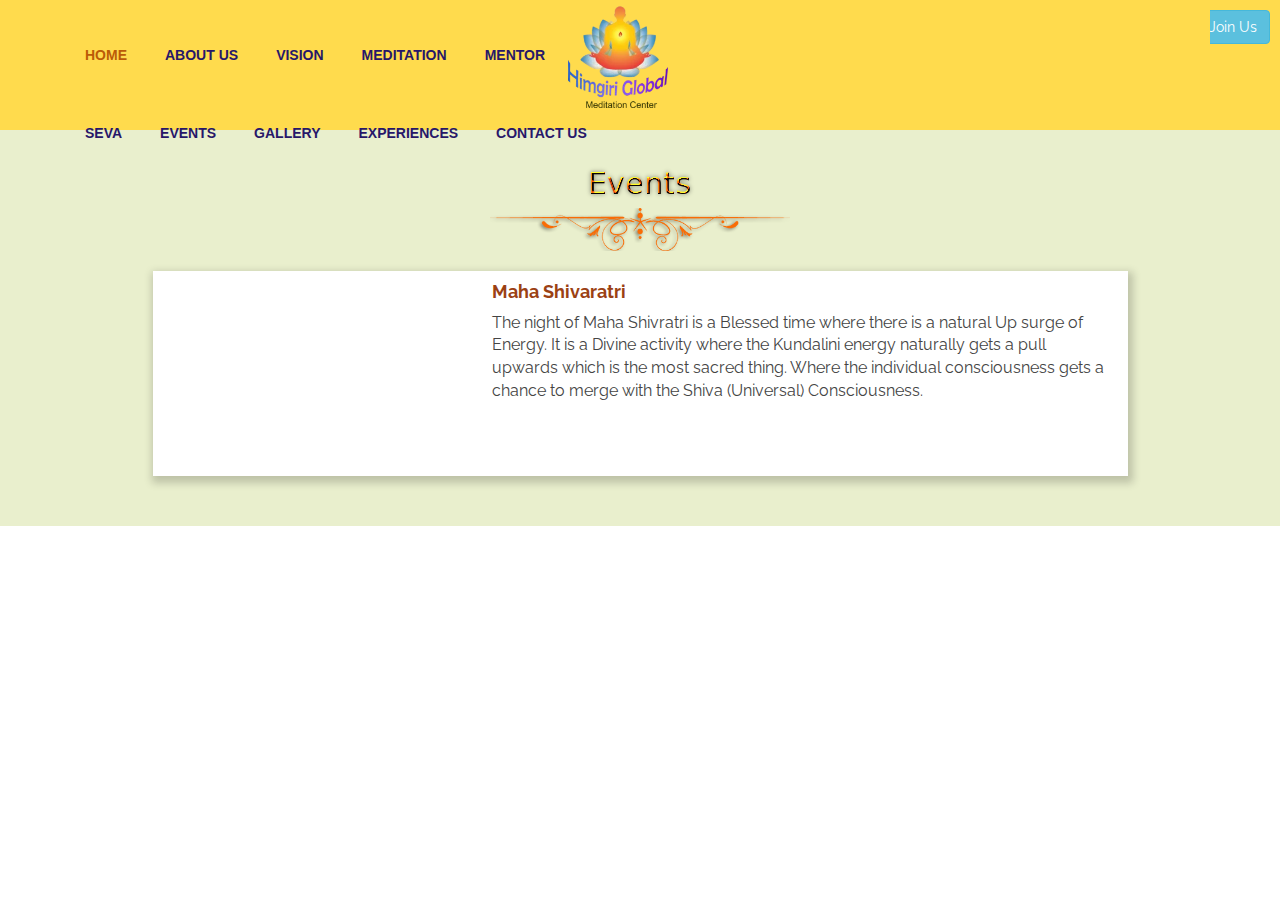
<file: Embedded_vdo.html>
<!DOCTYPE html>
<html lang="en">

<head>
    <meta charset="utf-8">
    <meta http-equiv="X-UA-Compatible" content="IE=edge">
    <meta name="viewport" content="width=device-width, initial-scale=1">
    <meta name="keywords" content="">
    <meta name="description" content="">
    <meta name="author" content="">
    <title> Video Himgiri Global Meditation Center</title>
    <!-- Bootstrap Core CSS -->
    <link rel="stylesheet" href="css/bootstrap.min.css" type="text/css">
    <!-- Custom Fonts -->
    <link rel="preconnect" href="https://fonts.gstatic.com">
    <link href="https://fonts.googleapis.com/css2?family=Raleway:wght@400;700&display=swap" rel="stylesheet">
    <link href='http://fonts.googleapis.com/css?family=Open+Sans:300italic,400italic,600italic,700italic,800italic,40
    rel=' stylesheet' type='text/css'>
    <link href='http://fonts.googleapis.com/css?family=Merriweather:400,300,300italic,400italic,700,700italic,900,900
    rel=' stylesheet' type='text/css'>
    <link href='https://fonts.googleapis.com/css?family=Montserrat:400,700' rel='stylesheet' type='text/css'>
    <link rel="stylesheet" href="css/font-awesome.min.css" type="text/css">
    <!-- Plugin CSS -->
    <link rel="stylesheet" href="css/animate.css" type="text/css">
    <link rel="stylesheet" href="css/flexslider.css">
    <!-- Custom CSS -->
    <link rel="stylesheet" href="css/custom_styles.css" type="text/css">
    <!-- HTML5 Shim and Respond.js IE8 support of HTML5 elements and media queries -->
    <!-- WARNING: Respond.js doesn't work if you view the page via file:// -->
    <!--[if lt IE 9]>
    <script src="https://oss.maxcdn.com/libs/html5shiv/3.7.0/html5shiv.js"></script>
    <script src="https://oss.maxcdn.com/libs/respond.js/1.4.2/respond.min.js"></script>
<![endif]-->

</head>

<body>

    <body id="page-top">
        <header id="header" class="header headerContainer">
            <div class="container">
                <!-- Trigger the modal with a button -->
                <button type="button" class="btn btn-info joinUsBtn" data-toggle="modal" data-target="#joinUsform" style="display: inline-block;">Join
                    Us</button>
                <!-- Modal -->
                <div class="modal fade" id="joinUsform" role="dialog">
                    <div class="modal-dialog">
                        <!-- Modal content-->
                        <div class="modal-content">
                            <div class="modal-header">
                                <button type="button" class="close" data-dismiss="modal">&times;</button>
                                <h4 class="modal-title">Welcome</h4>
                            </div>
                            <div class="modal-body">
                                <p>Some text related to Himgiri Global Meditation Center.</p>
                                <br />
                                <div class="form-group">
                                    <label for="name">Name</label>
                                    <input type="text" class="form-control" id="name" placeholder="Name">
                                </div>
                                <div class="form-group">
                                    <label for="homeTown">Home Town</label>
                                    <input type="text" class="form-control" id="homeTown" placeholder="Home Town">
                                </div>
                                <div class="form-group">
                                    <label for="phn">Whatsapp Number</label>
                                    <input type="number" class="form-control" id="phn" placeholder="Whatsapp Number">
                                </div>
                                <button type="submit" id="join_submit" class="btn submitBtn btn-lg"
                                    data-dismiss="modal">Submit</button>
                            </div>
                        </div>
                    </div>
                </div>
                <script src="https://smtpjs.com/v3/smtp.js"></script>
        <header id="header" class="header headerContainer">
            <script src="https://smtpjs.com/v3/smtp.js"></script>

            <!--//logo-->

            <nav id="main-nav" class="main-nav " role="navigation">
                <!-- Brand and toggle get grouped for better mobile display -->
                <div class="navbar-header">
                    <a class="logoMob pull-left" href="#">
                        <img src="images\HimgiriLogoSmall.webp" alt="">
                    </a>
                    <button type="button" class="navbar-toggle collapsed" data-toggle="collapse"
                        data-target="#navbar-collapse">
                        <span class="sr-only">Toggle navigation</span>
                        <span class="icon-bar"></span>
                        <span class="icon-bar"></span>
                        <span class="icon-bar"></span>
                    </button>
                    <span class="collapseMenuText">MENU</span>
                    <a class="" href="#page-top"></a>
                </div>

                <div class="collapse navbar-collapse NavBarPosition" id="navbar-collapse">
                    <ul class="nav navbar-nav">
                        <li class="active nav-item" id="homeNav">
                            <a class="page-scroll" href="#home">Home</a>
                        </li>
                        <li class="nav-item" id="aboutNav">
                            <a class="page-scroll" href="#about">About Us</a>
                        </li>
                        <li class="nav-item" id="visionNav">
                            <a class="page-scroll" href="#vision">Vision</a>
                        </li>
                        <li class="nav-item" id="meditationNav">
                            <a class="page-scroll" href="#meditation">Meditation</a>
                        </li>
                        <li class="nav-item" id="mentorNav">
                            <a class="page-scroll" href="#ourmentor">Mentor</a>
                        </li>
                    </ul>

                    <div class="forMobile forDesktop">
                        <a class="logo pull-left notForMob" href="#">
                            <img class="logo" src="images\HimgiriLogoSmall.webp" alt="">
                        </a>
                    </div>

                    <ul class="nav navbar-nav">
                        <li class="nav-item" id="sevaNav">
                            <a class="page-scroll" href="#seva">Seva</a>
                        </li>

                        <li class="nav-item" id="eventsNav">
                            <a class="page-scroll" href="#events">Events</a>
                        </li>
                        <li class="nav-item" id="galleryNav">
                            <a class="page-scroll" href="#gallery">Gallery</a>
                        </li>
                        <li class="nav-item" id="experiencesNav">
                            <a class="page-scroll" href="#experiences">Experiences</a>
                        </li>
                        <li class="nav-item" id="contactusNav">
                            <a class="page-scroll" href="#contactus">Contact Us</a>
                        </li>
                    </ul>
                </div>
                <!-- /.navbar-collapse -->
            </nav>
            </div>

            <!-- /.container-fluid -->

        </header>
        <section class="bg-primary bgYellow" id="events">
            <div class="container">
                <div class="row">
                    <div class="col-lg-12 text-center">
                        <img src=images/eventsB1.png class="imgMobile"><br>
                        <img class="text-center sectionHeadBorder" src="images/sectionNameBorder.png" alt="">
                        <div id="eventText">
                        </div>
                    </div>
                    <div class="eventsRow col-lg-10 col-lg-offset-1 zeroPadding">
                        <div class="col-lg-4 col-md-4 col-sm-6 zeroPadding imageLeft" style="padding-right: 20px;">
                            <iframe width="320" height="200"
                                src="https://drive.google.com/file/d/1-BT592KgKGRWXG--nbYCR316m9N2tytR/preview"
                                frameborder="0" allowfullscreen></iframe>
                            </iframe>
                        </div>
                        <div class="col-lg-8 col-md-8 col-sm-6 text-left">
                            <h5>Maha Shivaratri</h5>
                            <p>
                                The night of Maha Shivratri is a Blessed time where there is a natural Up surge of
                                Energy.
                                It is a Divine activity where the Kundalini energy naturally gets a pull upwards which
                                is the most sacred
                                thing. Where the individual consciousness gets a chance to merge with the Shiva
                                (Universal) Consciousness.
                            </p>
                        </div>
                    </div>
                </div>
            </div>
        </section>
    </body>

</html>
</file>
<file: css/custom_styles.css>
/*!
 * Start Bootstrap - Creative Bootstrap Theme (http://startbootstrap.com)
 * Code licensed under the Apache License v2.0.
 * For details, see http://www.apache.org/licenses/LICENSE-2.0.
 */
@media (prefers-color-scheme: dark),(prefers-color-scheme: light) {


html, body {
  width: 100%;
  height: 100%;
  webkit-tap-highlight-color: #222;
  /* font-family: "Roboto", sans-serif; */
  font-family: 'Raleway', sans-serif;
}

p {
  color: #444;
  font-size: 16px;
}

hr {
  max-width: 90px;
  border-color: #f96c05;
  border-width: 3px;
}

hr.light {
  border-color: #fff;
}

a {
  color: #f05f40;
  -webkit-transition: all .35s;
  -moz-transition: all .35s;
  transition: all .35s;
}

a:hover, a:focus {
  color: #eb3812;
}

h1, h2, h3, h4, h5, h6 {
  /* font-family: 'Montserrat', sans-serif; */
  /* font-family: 'PT Sans', sans-serif; */
  font-family: 'Raleway', sans-serif;
  font-weight: bold;
  line-height: normal;
}

h4 {
  font-size: 2rem;
  color: #ab302f;
}

h5 {
  color: #9b4113;
  font-size: 1.8rem;
}

textarea {
  resize: none;
}

.bg-primary {
  /* background-color: #efeeed; */
  color: #444444;
}

.bg-dark {
  color: #fff;
  background-color: #222;
}

.btn.active.focus, .btn.active:focus, .btn.focus, .btn:active.focus, .btn:active:focus, .btn:focus {
  outline: none!important;
}

label {
  color: #716f6e;
}

.bgGreen {
  background-color: #d6f0f1;
}

.bgYellow {
  background-color: #e9efcd;
}

.bgPink {
  background-color: #f3e3ea;
}

.bgBlue {
  background-color: #e5f5f5;
}

.bglightBrown {
  background-color: #ebe9dc;
}

.imgBorder {
  border: 2px solid #362282;
}

/* ======================= Loader ================ */

#loading {
  position: fixed;
  display: flex;
  justify-content: center;
  align-items: center;
  width: 100%;
  height: 100%;
  top: 0;
  left: 0;
  opacity: 1;
  background-color: #eaebd9;
  z-index: 999;
  color: orange;
  font-size: 5rem;
}

#loading-image {
  z-index: 100;
}

/*===========Logo============*/

.logo {
  width: 100px;
  margin: -13px 0px 0px 0px;
}

.logoMob {
  display: none;
}

.collapseMenuText {
  display: none;
}

.headerContainer {
  height: 130px;
}

.forDesktop {
  display: inline;
}

a.logo {
  text-decoration: none!important;
}

/* ======= Header - Navigation  ======= */

.header {
  /* z-index: 888;
  -webkit-box-shadow: 0 0 4px rgba(0, 0, 0, 0.5);
  -moz-box-shadow: 0 0 4px rgba(0, 0, 0, 0.5);
  box-shadow: 0 0 4px rgba(0, 0, 0, 0.5); */
  background-color: #ffdb4d;
}

.header.navbar-fixed-top {
  border: none;
}

.header .main-nav .nav .nav-item {
  margin-right: 8px!important;
}

.header.navbar-fixed-top .main-nav .navbar-collapse {
  padding-left: 15px;
  padding-right: 15px;
}

.navbar-collapse {
  padding-left: 0px!important;
}

.header h1.logo {
  margin-top: 0;
  margin-bottom: 0;
  text-transform: uppercase;
  font-weight: bold;
  font-size: 28px;
  max-height: 50px;
}

.header h1.logo a {
  -webkit-transition: none;
  -moz-transition: none;
  -ms-transition: none;
  -o-transition: none;
}

.header h1.logo a:hover {
  color: #eea303;
}

.header h1.logo .logo-title {
  vertical-align: middle;
  line-height: 1.6;
}

.modal-backdrop {
  display: none;
}

.modal-content .form-group, .experienceForm .form-group {
  text-align: left;
}

.joinUsBtn {
  position: absolute;
  top: 1rem;
  right: 1rem;
}

.submitBtn {
  color: #fff;
  background-color: #ab302f;
  border: none!important;
}

.navBarPosition {
  border: solid;
  margin: 0rem 9rem!important;
  clear: both;
}

header .main-nav {
  padding-top: 30px;
}

.header .main-nav .navbar-toggle {
  margin-right: 0;
  background: #eea303;
  color: #fff !important;
  -webkit-border-radius: 4px;
  -moz-border-radius: 4px;
  -ms-border-radius: 4px;
  -o-border-radius: 4px;
  border-radius: 4px;
  -moz-background-clip: padding;
  -webkit-background-clip: padding-box;
  background-clip: padding-box;
}

.header .main-nav .navbar-toggle:focus {
  outline: none;
}

.header .main-nav .navbar-toggle:hover {
  background: #eea303;
}

.header .main-nav .navbar-toggle .icon-bar {
  background-color: #fff;
}

.header .main-nav .nav .nav-item {
  font-weight: normal;
  text-transform: uppercase;
  font-size: 14px;
  margin-right: 10px;
}

.header .main-nav .nav .nav-item.active a {
  color: #bb5b07;
  background: none;
  font-weight: bold;
}

.header .main-nav .nav .nav-item a {
  /* color: #666; */
  color: #271769;
  -webkit-transition: none;
  -moz-transition: none;
  -ms-transition: none;
  -o-transition: none;
}

.header .main-nav .nav .nav-item a:hover {
  color: #eea303;
  background: none;
}

.header .main-nav .nav .nav-item a:focus {
  outline: none;
  background: none;
}

.header .main-nav .nav .nav-item a:active {
  outline: none;
  background: none;
}

.header .main-nav .nav .nav-item.active {
  color: #eea303;
}

.header .main-nav .nav .nav-item.last {
  margin-right: 0;
}

.header .main-nav .nav .open>a {
  background: none;
}

header {
  position: relative;
  width: 100%;
  min-height: auto;
  text-align: center;
  color: #fff;
  z-index: 888;
  background-color: #ffffff;
}

.navbar-collapse {
  margin: 0!important;
}

.main-nav {
  color: #666;
  font-family: 'Open Sans', 'Helvetica Neue', Arial, sans-serif;
  background-color: transparent;
  -webkit-transition: all .35s;
  -moz-transition: all .35s;
  transition: all .35s;
}

.main-nav .nav>li>a, .main-nav .nav>li>a:focus {
  text-transform: uppercase;
  font-weight: 700;
  color: #666;
  text-align: left;
}

.main-nav .nav>li>a:hover, .main-nav .nav>li>a:focus:hover {
  color: #f5900d;
  background-color: transparent;
}

.main-nav .nav>li.active>a:hover, .main-nav .nav>li.active>a:focus:hover {
  background-color: transparent;
}

.main-nav .navbar-toggle {
  margin-right: 0;
  background: #e77817;
  color: #fff !important;
  -webkit-border-radius: 4px;
  -moz-border-radius: 4px;
  -ms-border-radius: 4px;
  -o-border-radius: 4px;
  border-radius: 4px;
  -moz-background-clip: padding;
  -webkit-background-clip: padding-box;
  background-clip: padding-box;
}

.main-nav .navbar-toggle:focus {
  outline: none;
}

.main-nav .navbar-toggle:hover {
  background: #eea303;
}

.main-nav .navbar-toggle .icon-bar {
  background-color: #fff;
}

.marqueeWrap {
  background-color: #ffdb4d;
}

marquee {
  padding: 12px 0px 3px 0px;
  background-color: #ffdb4d;
}

.scrollingTxt {
  font-family: 'Lato', arial, sans-serif;
  font-size: 2rem;
  font-weight: bold;
  padding-top: 26px;
  background: -webkit-linear-gradient(#fbac55, #ef6509, #9b0402);
  -webkit-background-clip: text;
  -webkit-text-fill-color: transparent;
}

/*=============== About Section =================*/

.sectionHeadBorder {
  max-width: 30rem;
  margin-bottom: 20px;
}

.text-primary {
  color: #716f6e;
}

.item-inner {
  background: #fff;
  height: 325px;
  box-shadow: 0 0 9px 0 rgb(0 0 0 / 40%);
}

.iconWrapper {
  height: 11.7rem;
}

.item-icon {
  height: 9rem;
  border-radius: 50%;
  border: 3px solid #362282;
}

.item-icon:hover {
  height: 11rem;
  animation-delay: 0.1s;
}

.sub-title {
  font-weight: bold;
  font-size: 18px;
  margin: 9px 0px 15px 0px;
  color: #362282;
}

.desc {
  color: #716f6e;
  padding: 10px;
}

section {
  padding: 20px 0;
}
}

@media(min-width:768px) {
  .main-nav {
    background-color: transparent;
  }
  .main-nav .nav>li>a, .main-nav .nav>li>a:focus {
    color: #666;
    text-align: left;
  }
  .main-nav .nav>li>a:hover, .main-nav .nav>li>a:focus:hover {
    color: #f5900d;
    background-color: transparent;
  }
  .main-nav.affix {
    color: #666;
    background-color: transparent;
  }
  .main-nav.affix .nav>li>a, .main-nav.affix .nav>li>a:focus {
    color: #666;
  }
  .main-nav.affix .nav>li>a:hover, .main-nav.affix .nav>li>a:focus:hover {
    color: #f05f40;
    background-color: transparent;
  }
}

/* ======= Homepage Headline Background & Slideshow ======= */

.bg-slider-wrapper {
  content: "";
  position: absolute;
  width: 100%;
  top: 0;
  left: 0;
  height: 350px;
  background: #ffdb4d;
}

.flex-direction-nav .flex-prev {
  left: 50px;
}

.bg-slider-wrapper .flexslider {
  margin: 0;
  -webkit-box-shadow: none;
  -moz-box-shadow: none;
  box-shadow: none;
  border: none;
  -webkit-border-radius: 0;
  -moz-border-radius: 0;
  -ms-border-radius: 0;
  -o-border-radius: 0;
  border-radius: 0;
  -moz-background-clip: padding;
  -webkit-background-clip: padding-box;
  background-clip: padding-box;
}

.bg-slider-wrapper .flexslider .slide {
  display: block;
  height: 350px;
}

.bg-slider-wrapper .flexslider .flex-control-nav {
  z-index: 20;
  bottom: 45px;
  /* position: relative; */
}

.bg-slider-wrapper .flexslider .flex-control-nav li a {
  background: rgba(255, 255, 255, 0.3);
}

.bg-slider-wrapper .flexslider .flex-control-nav li a.flex-active {
  background: rgba(255, 255, 255, 0.8);
}

.flex-control-nav {
  display: none;
}

.promo {
  position: relative;
  min-height: 350px;
}

.bg-slider-wrapper .flexslider .slide.slide-1 {
  background: #fff url('../images/banner-1.webp') no-repeat 50% top;
  -webkit-background-size: cover;
  -moz-background-size: cover;
  -o-background-size: cover;
  background-size: cover;
}

.bg-slider-wrapper .flexslider .slide.slide-2 {
  background: #fff url('../images/banner-2.webp') no-repeat 50% top;
  -webkit-background-size: cover;
  -moz-background-size: cover;
  -o-background-size: cover;
  background-size: cover;
}

.bg-slider-wrapper .flexslider .slide.slide-3 {
  background: #fff url('../images/banner-3.webp') no-repeat 50% top;
  -webkit-background-size: cover;
  -moz-background-size: cover;
  -o-background-size: cover;
  background-size: cover;
}

.flexslider:hover .flex-next:hover, .flexslider:hover .flex-prev:hover {
  color: #ebe6d250;
}

.sliderText-1, .sliderText-2, .sliderText-3 {
  display: none;
}

.flex-active-slide .sliderText-1 {
  animation-delay: 2s;
  font-size: 57px;
  margin-left: 0rem;
  font-weight: bold;
  color: #930046;
  text-shadow: 0px 5px 5px #fff;
  display: block;
}

.flex-active-slide .sliderText-2 {
  animation-delay: 3s;
  font-size: 57px;
  font-weight: bold;
  color: #f4f2f3;
  text-shadow: 7px 11px 11px #001a2b;
  display: block;
}

.flex-active-slide .sliderText-3 {
  animation-delay: 3s;
  font-size: 57px;
  margin-top: 13rem;
  font-weight: bold;
  color: #eeebe6;
  text-shadow: 7px 11px 11px #001a2b;
  display: block;
}

/* ==================== Experience Section =============== */

.experienceTextBG {
  background-image: url(../images/experiencesBG.webp);
  background-repeat: no-repeat;
}

.carousel {
  min-height: 300px;
}

.experienceScrollTxt {
  margin-top: 15px;
  max-height: 160px;
  overflow-y: scroll;
  padding: 0px 9px 0px 9px;
}

.item {
  text-align: center;
  min-height: 300px;
}

#experienceCarousel .carousel-control.left svg, #experienceCarousel .carousel-control.right svg {
  fill: #ae761c;
}

#experienceCarousel .carousel-control.left {
  position: absolute;
  margin: auto 0;
  left: -30px;
  width: 30px;
  height: 30px;
  background-image: none;
}

#experienceCarousel .carousel-control.right {
  position: absolute;
  margin: auto 0;
  right: -37px;
  width: 30px;
  height: 30px;
  background-image: none;
}

#experienceCarousel .carousel-control {
  opacity: 1;
}

#experienceCarousel .carousel-control:hover {
  opacity: 0.5;
}

#experienceCarousel .carousel-caption {
  bottom: 0;
  top: 0;
  text-shadow: none;
  right: 7%;
  left: 3%;
}

/* Experience TExt scroll */

/* width */

.experienceTextBG ::-webkit-scrollbar {
  width: 10px;
}

/* Track */

.experienceTextBG ::-webkit-scrollbar-track {
  background: #e1e1e1;
}

/* Handle */

.experienceTextBG ::-webkit-scrollbar-thumb {
  background: #ae761c;
}

/* 
/* Handle on hover 
::-webkit-scrollbar-thumb:hover {
  background: #ae761c; 
} */

/* contact Us Icons */

.contactIcons {
  max-width: 70px;
  margin: 20px 20px;
}

#contactus a:hover, #contactus a:focus {
  color: transparent;
}

#contactus .item {
  min-height: 190px;
}

/* =========== Our Mentor Section ============ */

.gurujiPhoto {
  border: 2px solid #362282;
  height: 216px;
  margin: 20px;
}

/* ======= Footer ======= */

.footer {
  background: #eea303;
  color: #fff;
  padding: 8px 0 0 0;
}

.footer .bottom-bar {
  background: #444;
  color: #b3b3b3;
  font-size: 14px;
  padding: 10px 0;
}

.footer .bottom-bar .copyright {
  line-height: 1.6;
}

.footer .bottom-bar .social {
  margin-bottom: 0;
  text-align: right;
  right: 30px;
}

.footer .bottom-bar .social li {
  float: right;
  margin-left: 0;
  margin-right: 10px;
}

.footer .bottom-bar .social li a .fa {
  color: #b3b3b3;
  font-size: 20px;
}

.footer .bottom-bar .social li a:hover .fa {
  color: #eea303;
}

.call-to-action h2 {
  margin: 0 auto 20px;
}

.no-gutter>[class*=col-] {
  padding-right: 0;
  padding-left: 0;
}

::-moz-selection {
  text-shadow: none;
  color: #fff;
  background: #666;
}

::selection {
  text-shadow: none;
  color: #fff;
  background: #666;
}

img::selection {
  color: #fff;
  background: 0 0;
}

img::-moz-selection {
  color: #fff;
  background: 0 0;
}

#topcontrol {
  display: none;
}

#topcontrol {
  background: #eea303;
  color: #fff;
  text-align: center;
  display: inline-block;
  width: 35px;
  height: 35px;
  border: none;
  -webkit-border-radius: 2px;
  -moz-border-radius: 2px;
  -ms-border-radius: 2px;
  -o-border-radius: 2px;
  border-radius: 2px;
  -moz-background-clip: padding;
  -webkit-background-clip: padding-box;
  background-clip: padding-box;
  -webkit-transition: all 0.4s ease-in-out;
  -moz-transition: all 0.4s ease-in-out;
  -ms-transition: all 0.4s ease-in-out;
  -o-transition: all 0.4s ease-in-out;
}

#topcontrol:hover {
  background: #ef7d18;
}

#topcontrol .fa {
  position: relative;
  top: 3px;
  font-size: 25px;
}

.fa .fa-angle-up {
  border: 1px solid red!important;
}

/* ========== Tabs Section =============== */

.myTabs {
  padding: 0px!important;
}

.myTabs ul li {
  width: 33.33%
}

.myTabs ul li a {
  font-size: 1.8rem;
  font-weight: bold;
  border: none!important;
}

.myTabs .nav-tabs>li.active>a, .myTabs .nav-tabs>li.active>a:focus, .myTabs .nav-tabs>li.active>a:hover {
  color: #fff!important;
  background-color: #f5962b!important;
}

#shradha-tab {
  color: #eea303;
}

#seva-tab {
  color: #ef6509;
}

#saburi-tab {
  color: #9b0402;
}

.nav>li>a:focus, .nav>li>a:hover {
  background-color: #f8dcc1;
}

/* ======= Seva Section ========== */

.cardImage {
  -webkit-clip-path: polygon(0 0, 100% 0, 100% 90%, 0% 100%);
  clip-path: polygon(0 0, 100% 0, 100% 90%, 0% 100%);
  height: 155px !important;
  overflow: hidden;
  display: inline-block;
  width: 100%;
}

.sevaCard {
  background-color: #fff;
  min-height: 472px;
  box-shadow: 0 0 16px 0 rgb(0 0 0 / 40%);
  margin: 2rem 0rem 2rem 0rem;
}

.sevaCard h5, .sevaCard .sevaCardText {
  padding: 0px 10px;
}

/* ======= Events Section ========== */

.eventsRow {
  background-color: #fff;
  box-shadow: 2px 4px 8px 3px #00000030;
  margin-bottom: 30px;
}

.zeroPadding {
  padding: 0;
}

.eventsImage {
  max-width: 300px;
}

.eventTextPadding {
  padding-left: 30px
}

.imageRight {
  text-align: right;
}

.imageLeft {
  text-align: left;
}

/* ======= Gallery Section ========== */

#slideshow {
  margin: 0 auto;
  height: 300px;
  width: 100%;
  box-sizing: border-box;
}

.entire-content {
  margin: auto;
  width: 190px;
  perspective: 1000px;
  position: relative;
  padding-top: 30px;
}

.content-carrousel {
  width: 100%;
  position: absolute;
  float: right;
  animation: rotar 15s infinite linear;
  transform-style: preserve-3d;
}

.content-carrousel:hover {
  animation-play-state: paused;
  cursor: pointer;
}

.content-carrousel figure {
  width: 100%;
  height: 120px;
  border: 1px solid #3b444b;
  overflow: hidden;
  position: absolute;
}

.content-carrousel figure:nth-child(1) {
  transform: rotateY(0deg) translateZ(300px);
}

.content-carrousel figure:nth-child(2) {
  transform: rotateY(40deg) translateZ(300px);
}

.content-carrousel figure:nth-child(3) {
  transform: rotateY(80deg) translateZ(300px);
}

.content-carrousel figure:nth-child(4) {
  transform: rotateY(120deg) translateZ(300px);
}

.content-carrousel figure:nth-child(5) {
  transform: rotateY(160deg) translateZ(300px);
}

.content-carrousel figure:nth-child(6) {
  transform: rotateY(200deg) translateZ(300px);
}

.content-carrousel figure:nth-child(7) {
  transform: rotateY(240deg) translateZ(300px);
}

.content-carrousel figure:nth-child(8) {
  transform: rotateY(280deg) translateZ(300px);
}

.content-carrousel figure:nth-child(9) {
  transform: rotateY(320deg) translateZ(300px);
}

.content-carrousel figure:nth-child(10) {
  transform: rotateY(360deg) translateZ(300px);
}

.shadow {
  position: absolute;
  box-shadow: 0px 0px 7px 0px #000;
  border-radius: 1px;
}

.content-carrousel img {
  image-rendering: auto;
  transition: all 300ms;
  width: 100%;
  height: 100%;
}

.content-carrousel img:hover {
  transform: scale(1.2);
  transition: all 300ms;
}

@keyframes rotar {
  from {
    transform: rotateY(0deg);
  }
  to {
    transform: rotateY(360deg);
  }
}

/* ======= Map section ======= */

.map-section {
  padding-top: 40px;
  padding-bottom: 40px;
}

.map-section .map-title {
  font-size: 24px;
  font-weight: 300;
  margin-top: 0;
  margin-bottom: 30px;
  color: #666;
}

.map-section .gmap-wrapper {
  padding: 10px;
  border: 1px solid #eeeeee;
  -webkit-box-shadow: 0 4px 1px rgba(0, 0, 0, 0.05);
  -moz-box-shadow: 0 4px 1px rgba(0, 0, 0, 0.05);
  box-shadow: 0 4px 1px rgba(0, 0, 0, 0.05);
  -webkit-border-radius: 4px;
  -moz-border-radius: 4px;
  -ms-border-radius: 4px;
  -o-border-radius: 4px;
  border-radius: 4px;
  -moz-background-clip: padding;
  -webkit-background-clip: padding-box;
  background-clip: padding-box;
}

.map-section .gmap {
  height: 400px;
  text-align: left;
  font-weight: normal;
}

.map-section .gmap, .map-section .gmap *, .map-section .gmap *:before, .map-section .gmap *:after {
  -webkit-box-sizing: content-box;
  -moz-box-sizing: content-box;
  box-sizing: content-box;
}

.map-section .gmap .title {
  font-size: 16px;
  font-weight: 400;
  margin-bottom: 15px;
  margin-top: 5px;
}

.region {
  font-size: 13px;
}

.map-section .gmap .gm-style-iw {
  width: 150px;
}

/* Extra small devices (phones, less than 768px) */

@media (max-width: 767px) {
  .wrapper {
    min-height: inherit;
    margin-bottom: 0;
  }
  .wrapper:after {
    content: none;
  }
  .footer {
    height: auto;
    padding-bottom: 0;
  }
  .navbar-fixed-top {
    position: static;
  }
  .myTabs {
    background: #f5f5f5;
    padding: 30px 0;
  }
  .myTabs ul {
    margin: 0 auto;
    margin-bottom: 0;
  }
  .myTabs li {
    vertical-align: middle;
    text-align: center;
  }
  .myTabs li.last {
    margin-right: 0;
  }
  .myTabs li a img {
    -webkit-opacity: 0.8;
    -moz-opacity: 0.8;
    opacity: 0.8;
    -webkit-transition: all 0.4s ease-in-out;
    -moz-transition: all 0.4s ease-in-out;
    -ms-transition: all 0.4s ease-in-out;
    -o-transition: all 0.4s ease-in-out;
    max-width: 160px;
    margin: 0 auto;
  }
  .footer-col {
    margin-bottom: 60px;
  }
  .footer .bottom-bar .copyright {
    margin-bottom: 15px;
  }
  .footer .bottom-bar .social li {
    float: left;
    margin-left: 0;
    margin-right: 10px;
  }
  .header .main-nav .nav .dropdown-menu:before {
    display: none;
  }
  .header .main-nav .nav .dropdown-menu {
    border: none;
  }
  #services .container, #testimonials .container, #contacts .container {
    margin-top: 45px;
  }
}

/* Small devices (tablets, 768px and up) */

@media screen and (min-width: 0px) and (max-width: 768px) {
  header .main-nav {
    padding-top: 9px;
  }
  .item-icon {
    max-width: 9rem;
  }
  .item-inner {
    height: max-content;
    margin: 10px 0;
  }
  #bg-slider .carousel-caption {
    bottom: 0;
    top: 5rem;
  }
  .flex-active-slide .sliderText-1 {
    font-size: 35px;
    margin-top: 6rem;
    text-shadow: 0px 5px 5px #b75381;
  }
  .flex-active-slide .sliderText-2 {
    font-size: 35px;
    margin-top: 6rem;
    text-shadow: 5px 9px 9px #001a2b;
  }
  .flex-active-slide .sliderText-3 {
    font-size: 35px;
    margin-top: 6rem;
    text-shadow: 5px 9px 9px #001a2b;
  }
  .contactIcons {
    max-width: 42px;
    margin: 5px 10px;
  }
  .notForMob {
    display: none;
  }
  .forMobile {
    margin-bottom: -10px;
  }
  .navbar-header {
    background-color: #eea303;
    margin-top: 78px
  }
  .navbar-collapse {
    background-color: #ffffff;
    padding-left: 10px!important;
  }
  .header .main-nav .navbar-toggle {
    margin-right: 3%;
    background-color: transparent;
  }
  .header .main-nav .navbar-toggle:hover {
    background: transparent;
  }
  .navbar-nav>li>a {
    padding-top: 10px;
    padding-bottom: 10px;
  }
  .logo {
    display: none;
  }
  .logoMob img {
    width: 70px;
  }
  .logoMob {
    display: block;
    position: absolute;
    top: 7px;
    left: 40%;
  }
  .collapseMenuText {
    display: block;
    float: left;
    color: #fff;
    padding: 15px;
  }
  .bg-slider-wrapper .flexslider {
    margin-top: 20px;
  }
  marquee {
    margin-top: 20px;
  }
  .imgMobile {
    max-width: 92%;
  }
  .cardImage {
    height: 240px!important;
    width: 88%;
  }
  .sevaCard {
    margin: 2rem 1rem 2rem 1rem;
    height: max-content;
    min-height: auto;
  }
  .flex-direction-nav .flex-prev {
    left: 10px;
  }
  .columnReverse {
    display: flex;
    flex-direction: column-reverse;
  }
  .imageLeft, .imageRight {
    text-align: center;
    padding: 15px 0px 0px 0px;
  }
  .eventsRow {
    padding-bottom: 15px!important;
  }
  .sub-title {
    margin: 15px 0px 0px 0px;
  }
  .eventTextPadding {
    padding-left: 15px;
  }
  .flex-control-nav, .flex-direction-nav {
    display: none;
  }
  #slideshow {
    max-width: 100%;
    overflow-x: hidden;
    overflow-y: hidden;
  }
  /* Experience Section Mobile*/
  .experienceTextBG {
    background-image: url(../images/experiencesBG-Mob.webp);
    background-repeat: no-repeat;
    background-size: 100% 100%;
  }
  #experienceCarousel .carousel-caption {
    bottom: 0;
    top: 0;
    text-shadow: none;
    right: 10%;
    left: 6%;
  }
  #experienceCarousel .item {
    text-align: center;
    min-height: 335px;
    margin-top: 20px;
    margin-left: 7px;
  }
  .experienceScrollTxt {
    margin-top: 0px;
    max-height: 194px;
    overflow-y: scroll;
    padding: 0px 10px 0px 10px;
  }
  #experienceCarousel {
    margin: 0 10px 0 20px;
  }
  #experienceCarousel .carousel-control.left {
    position: absolute;
    left: -28px;
    bottom: 15px;
  }
  #experienceCarousel .carousel-control.right {
    position: absolute;
    right: -30px;
    bottom: 15px;
  }
  .footer {
    text-align: center;
  }
  .footer .bottom-bar .social li {
    float: none;
    margin-left: 0;
    margin-right: 10px;
  }
  .footer .bottom-bar .social {
    margin-bottom: 0;
    text-align: center;
    right: 0px;
  }
  .navbar-nav {
    margin: 0px -15px;
  }
}

@media (min-width: 768px) {
  .wrapper {
    min-height: inherit;
    margin-bottom: 0;
  }
  .wrapper:after {
    content: none;
  }
  .footer {
    height: auto;
    padding-bottom: 0;
  }
  .footer-col-inner {
    margin-bottom: 15px;
  }
  .navbar-fixed-top {
    position: static;
  }
  .header h1.logo {
    float: none !important;
    text-align: center;
  }
  .main-nav {
    float: none !important;
  }
  .main-nav .navbar-collapse {
    float: none;
    text-align: center;
  }
  .main-nav .navbar-collapse .nav {
    margin: 0 auto;
    float: none;
  }
  /* section {
    padding: 80px 0 50px 0;
  } */
  .myTabs {
    padding-bottom: 0;
  }
  .myTabs li {
    /*margin-bottom: 30px;*/
    margin-bottom: 17px;
    padding-top: 0px;
  }
  .myTabs li a img {
    max-width: 120px;
  }
  .myTabs li.break {
    clear: left;
  }
  /* .section-heading {
    margin-top: 30px!important;
    color: #9b4113;
  } */
}

/* Medium devices (desktops, 992px and up) */

@media (min-width: 992px) {
  .navbar-fixed-top {
    position: fixed;
    top: 0;
  }
  .main-nav {
    float: left !important;
  }
  .header h1.logo {
    float: left !important;
    text-align: left;
  }
  .main-nav {
    float: left !important;
  }
  .main-nav .navbar-collapse {
    float: left;
    text-align: left;
  }
  .main-nav .navbar-collapse .nav {
    margin: inherit;
    float: left!important;
  }
  .myTabs {
    padding: 30px;
  }
  .myTabs li {
    margin-bottom: 0;
  }
  .myTabs li.break {
    clear: none;
  }
  .myTabs li a img {
    max-width: 180px;
  }
  .contact-main .item {
    margin-bottom: 30px;
  }
  .contact-main .item .item-inner {
    min-height: 300px;
  }
  /* Sticky Footer */
  html, body {
    height: 100%;
  }
  .wrapper {
    min-height: 100%;
    margin-bottom: -296px;
    /* equal to footer height */
  }
  .wrapper:after {
    content: "";
    display: block;
    height: 296px;
    /* must be the same height as footer */
  }
}

/* ****************************** ipad ********************************** */

@media (max-width: 990px) {
  body {
    padding-top: 0px;
  }  
  .navbar-header {
    float: none;
  }
  .navbar-left, .navbar-right {
    float: none !important;
  }
  .navbar-toggle {
    display: block;
  }
  .navbar-collapse {
    border-top: 1px solid transparent;
    box-shadow: inset 0 1px 0 rgba(255, 255, 255, 0.1);
  }
  .navbar-fixed-top {
    top: 0;
    border-width: 0 0 1px;
  }
  .navbar-collapse.collapse {
    display: none!important;
  }
  .navbar-nav {
    float: none!important;
    margin-top: 7.5px 0px;
  }
  .navbar-nav>li {
    float: none;
  }
  .navbar-nav>li>a {
    padding-top: 10px;
    padding-bottom: 10px;
  }
  .collapse.in {
    display: block !important;
  }  
  #topcontrol {
    right: 10px;
  }

}

@media all and (device-width: 768px) and (device-height: 1024px) and (orientation:portrait) {
  /* your css rules for ipad portrait */
  #experienceCarousel .item {
    text-align: center;
    margin: 20px 22vw 0px 24vw;
    min-height: 350px;
  }
  .cardImage {
    height: 195px!important;
    width: 93%;
  }
  .logoMob {
    display: block;
    position: absolute;
    top: 7px;
    left: 45%;
  }
  .columnReverse {
    display: block;
    flex-direction: column-reverse;
  }
}
  @media all and (device-width: 1024px) and (device-height: 768px) and (orientation:landscape) {
    /* your css rules for ipad landscape */
    #experienceCarousel .item {
      text-align: center;
      margin: 20px 22vw 0px 24vw;
      min-height: 350px;
    }
  }
</file>
